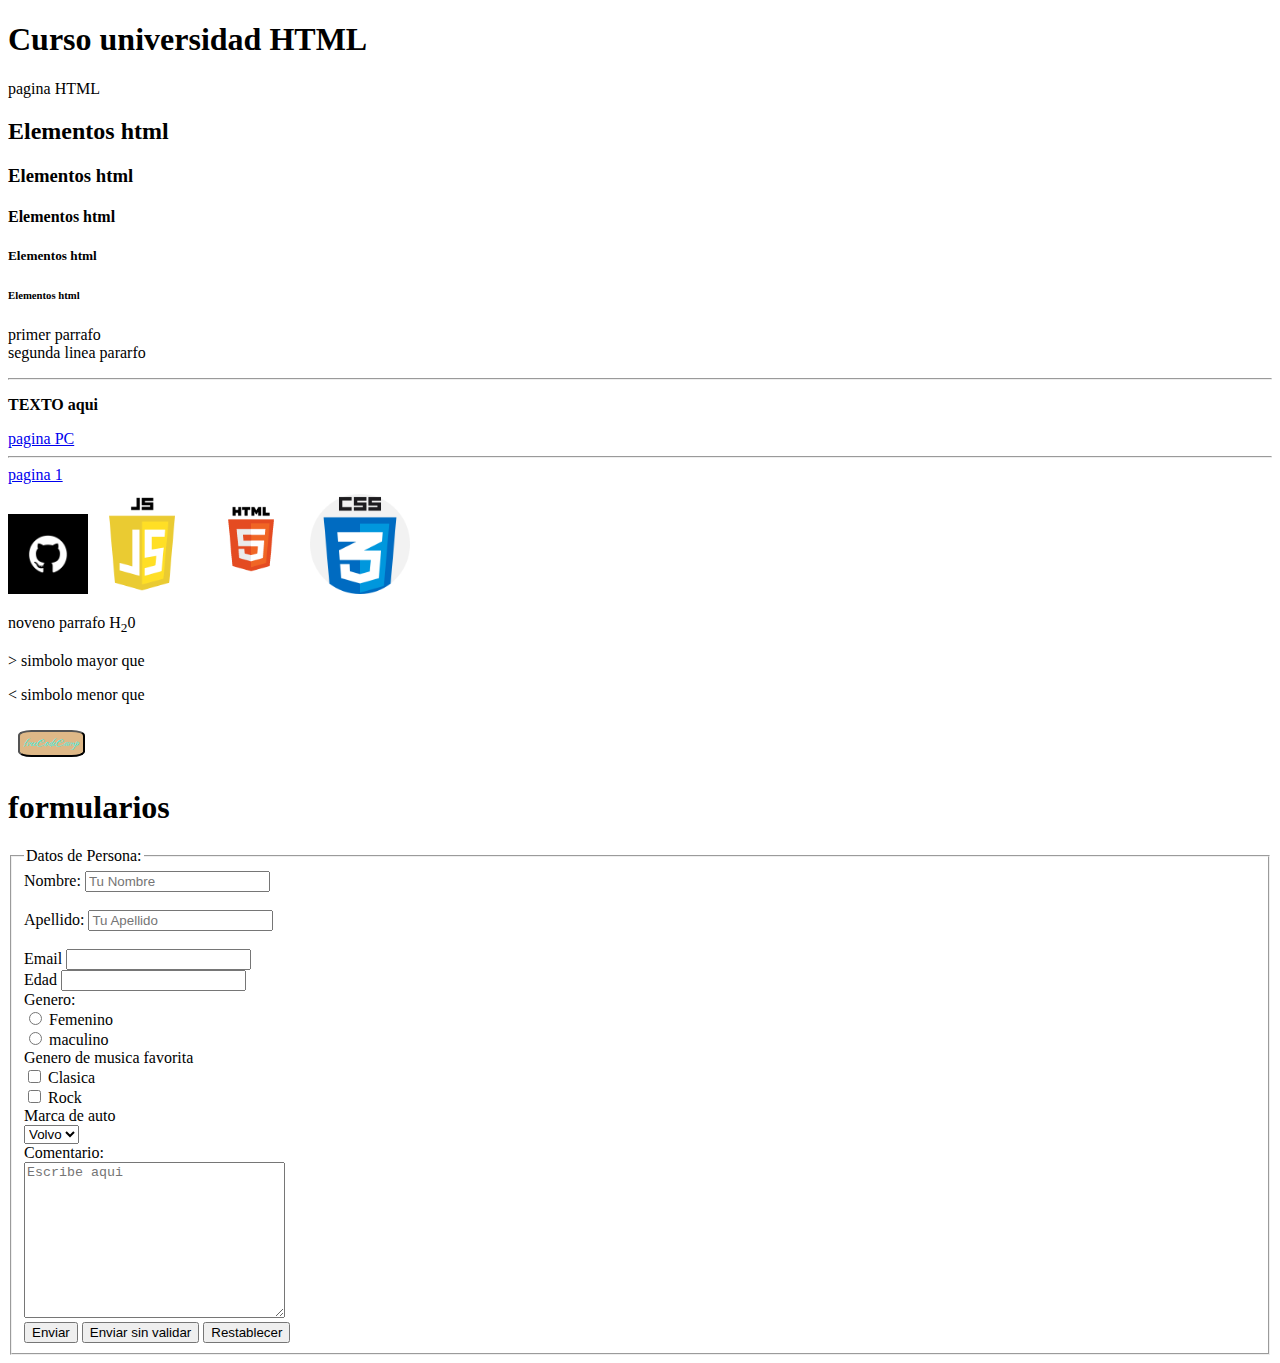
<file: index.html>
<!DOCTYPE html>
<html lang="en">

<head>
    <title> universidad HTML </title>
    <meta charset="UTF-8">
    <!--tipo de caracteres que puede usar en html como acentos en palabras-->
    <meta name="viewport" content="width=device-width, initial-scale=1">
    <link href="style.css" rel="stylesheet">
</head>

<body>
    <h1>Curso universidad HTML</h1>
    <p>pagina HTML</p>



    <h2>Elementos html</h2>
    <h3>Elementos html</h3>
    <h4>Elementos html</h4>
    <h5>Elementos html</h5>
    <h6>Elementos html</h6>

    <p>primer parrafo <br> segunda linea pararfo</p>
    <hr>
    <P> <b>TEXTO aqui</b> </P>
    <!--la etiqueta b es para negrilla en el texto-->
    <a href="http://coolermaster.com" target="_blank">pagina PC</a>
    <hr>
    <a href="pagina1.html">pagina 1</a>
    <br>


    <img class="git" src="img/4.jpg">
    <img class="js" src="img/js.png" alt="js">
    <img class="ht" src="img/html5.png" alt="html">
    <img class="css" src="img/css.png" alt="css">


    <p>noveno parrafo H<sub>2</sub>0</p>
    <p>&gt; simbolo mayor que </p>
    <p>&lt; simbolo menor que </p>

    <a href="https://www.freecodecamp.org/">
        <button class="boton">freeCodeCamp</button>
    </a>


    <!--formularios-->
    <h1>formularios</h1>
    <form>
        <fieldset>
            <legend>Datos de Persona:</legend>
            <label for="name">Nombre:</label>
            <input type="text" id="name" placeholder="Tu Nombre" required="true"> <br><br>
            <label for="apellido">Apellido:</label>
            <input type="text" id="apellido" placeholder="Tu Apellido" required="true">
            <br><br>
            <label for="email">Email</label>
            <input type="email" id="email" name="email"><br>

            <label for="edad">Edad</label>
            <input type="number" id="edad" name="edad">
            <br>
            <label>Genero:</label><br>
            <input type="radio" id="femenino" name="Genero" value="femenino">
            <label for="femenino">Femenino</label><br>
            <input type="radio" id="masculino" name="Genero" value="masculino">
            <label for="maculino">maculino</label><br>

            <label>Genero de musica favorita</label><br>

            <input type="checkbox" id="clasica" name="musica" value="clasica">
            <label for="clasica">Clasica</label> <br>
            <input type="checkbox" id="rock" name="musica" value="clasica">
            <label for="rock">Rock</label> <br>

            <!--elemento select y textarea-->
            <label for="autos">Marca de auto</label><br />
            <select id="autos" name"autos">
                <option value="BMW">BMW</option>
                <option value="Audi">Audi</option>
                <option value="Volvo" selected="true">Volvo</option>
            </select><br>

            <!--textArea-->
            <label for="comentario">Comentario:</label><br>
            <textarea name="comentario" id="comentario" cols="30" rows="10" placeholder="Escribe aqui"></textarea>


            <br>
            <input type="submit" value="Enviar">
            <input type="submit" formnovalidate="formnovalidate" value="Enviar sin validar">
            <input type="reset" value="Restablecer">
        </fieldset>
    </form>
</body>
</html>
</file>
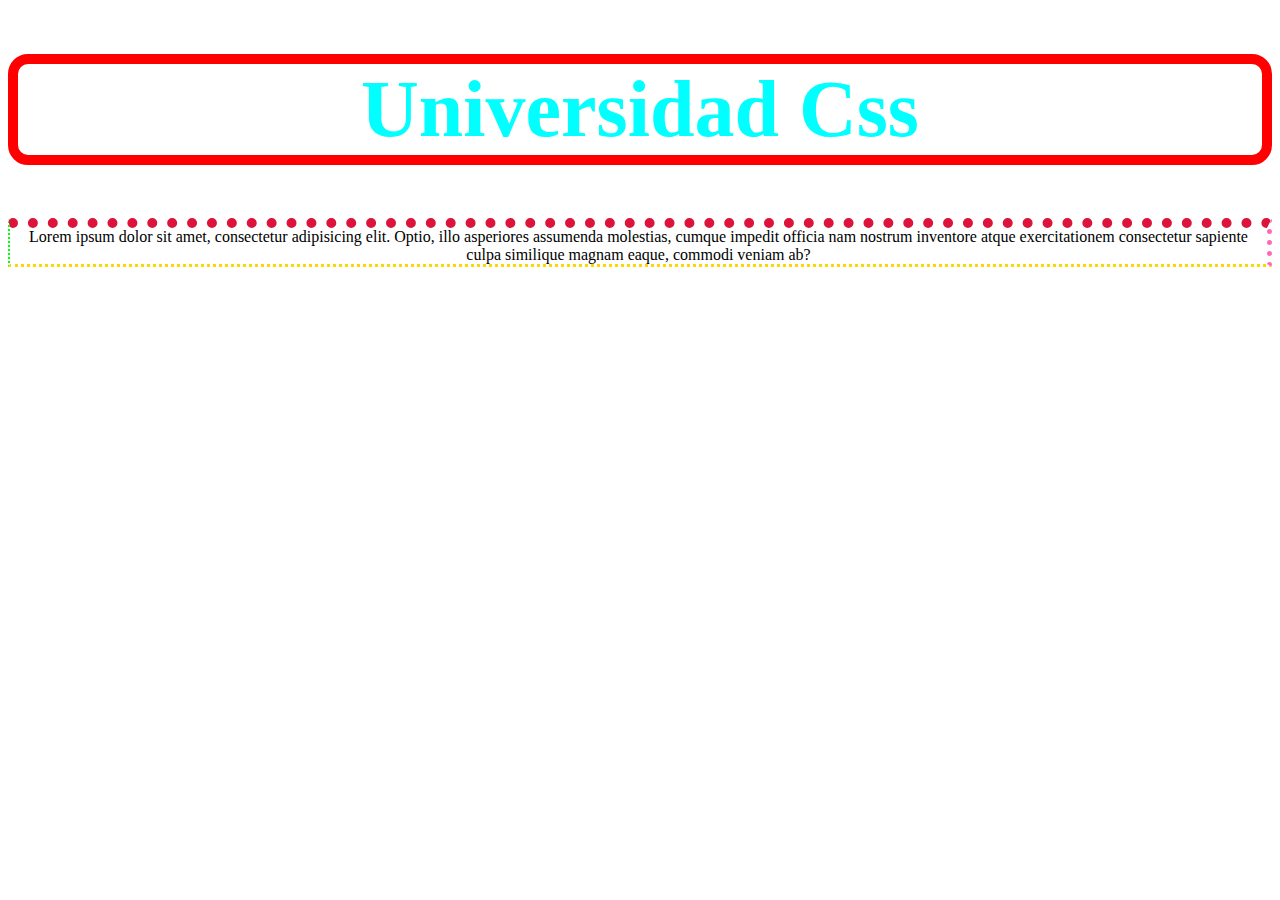
<file: css/index.html>
<!DOCTYPE html>
<html lang="en">
<head>
    <meta charset="UTF-8">
    <meta http-equiv="X-UA-Compatible" content="IE=edge">
    <meta name="viewport" content="width=device-width, initial-scale=1.0">
    <link rel="stylesheet" href="/css/style.css">
    <title>Css Puro</title>
    </head>
<body>
    <h1>Universidad Css</h1>
    <p class="center">Lorem ipsum dolor sit amet, consectetur adipisicing elit. Optio, illo asperiores assumenda molestias, cumque impedit officia nam nostrum inventore atque exercitationem consectetur sapiente culpa similique magnam eaque, commodi veniam ab?</p>
   
</body>
</html>
</file>
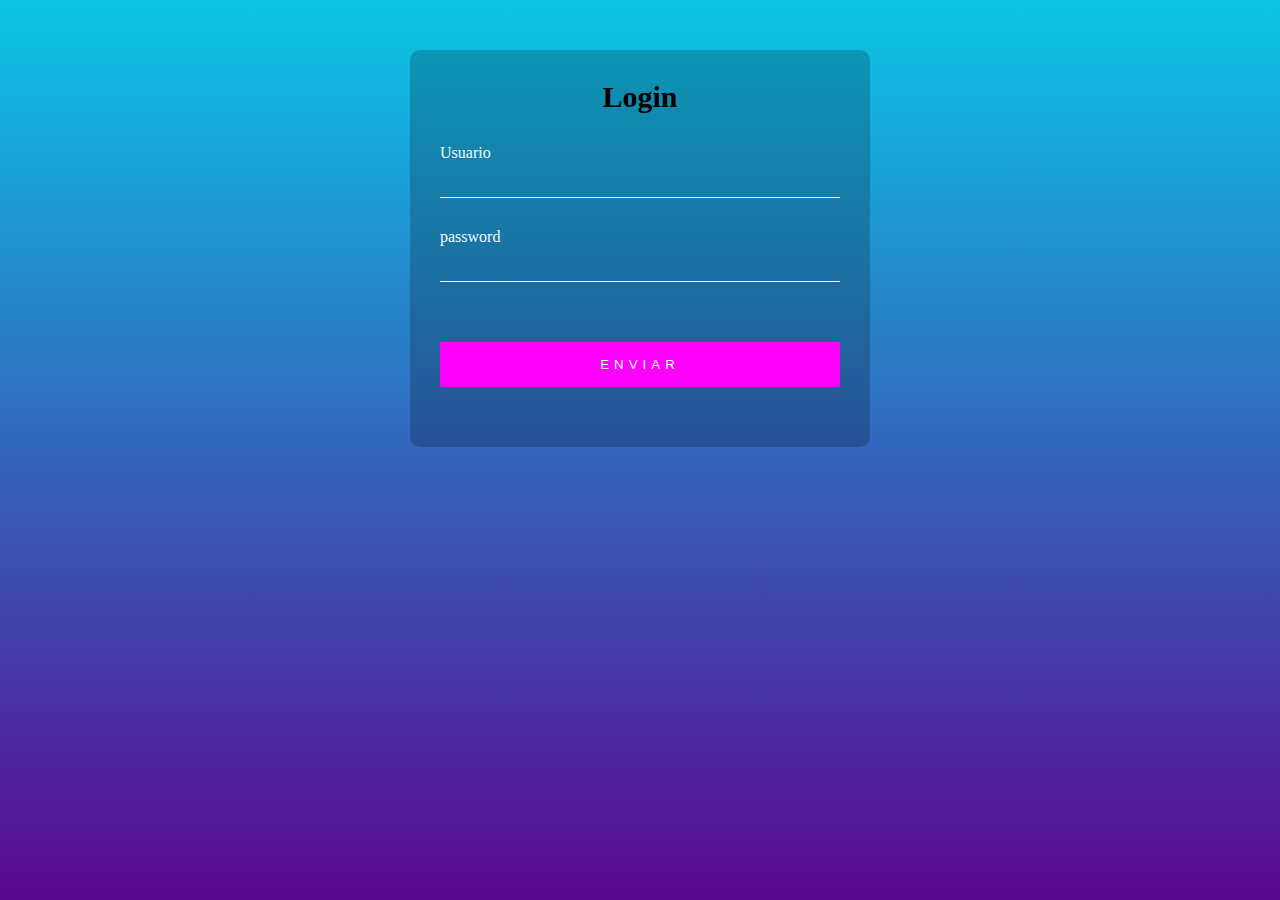
<file: formulario.html>
<!DOCTYPE html>
<html lang="en">

<head>
    <meta charset="UTF-8">
    <meta http-equiv="X-UA-Compatible" content="IE=edge">
    <meta name="viewport" content="width=device-width, initial-scale=1.0">
    <link rel="stylesheet" href="formulario.css">
    <title>Formulario Login</title>

</head>

<body>
    <div class="contenedor">
        <h2>Login</h2>
        <form id="forma" name="forma" method="POST">
            <div class="elemento">
                <label for="usuario">Usuario</label>
                <input type="text" id="usuario" name="usuario" required="true">
            </div>
            <div class="elemento">
                <label for="password">password</label>
                <input type="password" id="password" name="password" required="true">
            </div>
            <div class="elemento">
                <input type="submit" value="Enviar">
            </div>
        </form>
    </div>


</body>

</html>
</file>
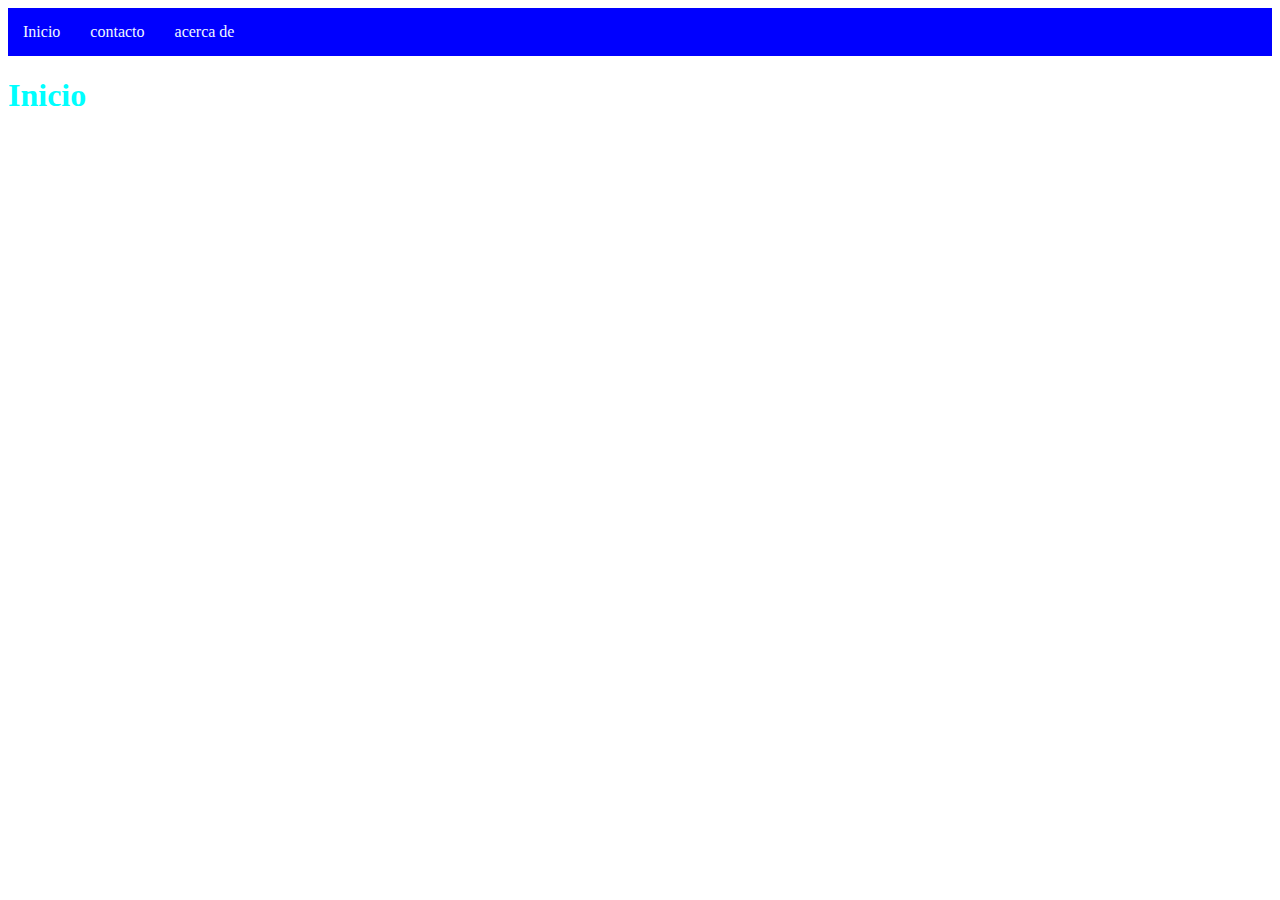
<file: listas.html>
<!DOCTYPE html>
<html lang="en">
<head>
    <meta charset="UTF-8">
    <meta http-equiv="X-UA-Compatible" content="IE=edge">
    <meta name="viewport" content="width=device-width, initial-scale=1.0">
    <title>listas</title>
    <link rel="stylesheet" href="estilos.css">
</head>
<body>

    <!--<h1>listas ordenadas</h1>
    <ul style="list-style-type: square;">
        <li>Juan</li>
        <li>amy</li>
        <li>maria</li>
    </ul>-->
    <ul>
        <li><a href="index3.html">Inicio</a></li>
        <li><a href="contactto.html">contacto</a></li>
        <li><a href="acerca2.html">acerca de</a></li>
    </ul>
    <h1>Inicio</h1>
    
</body>
</html>
</file>
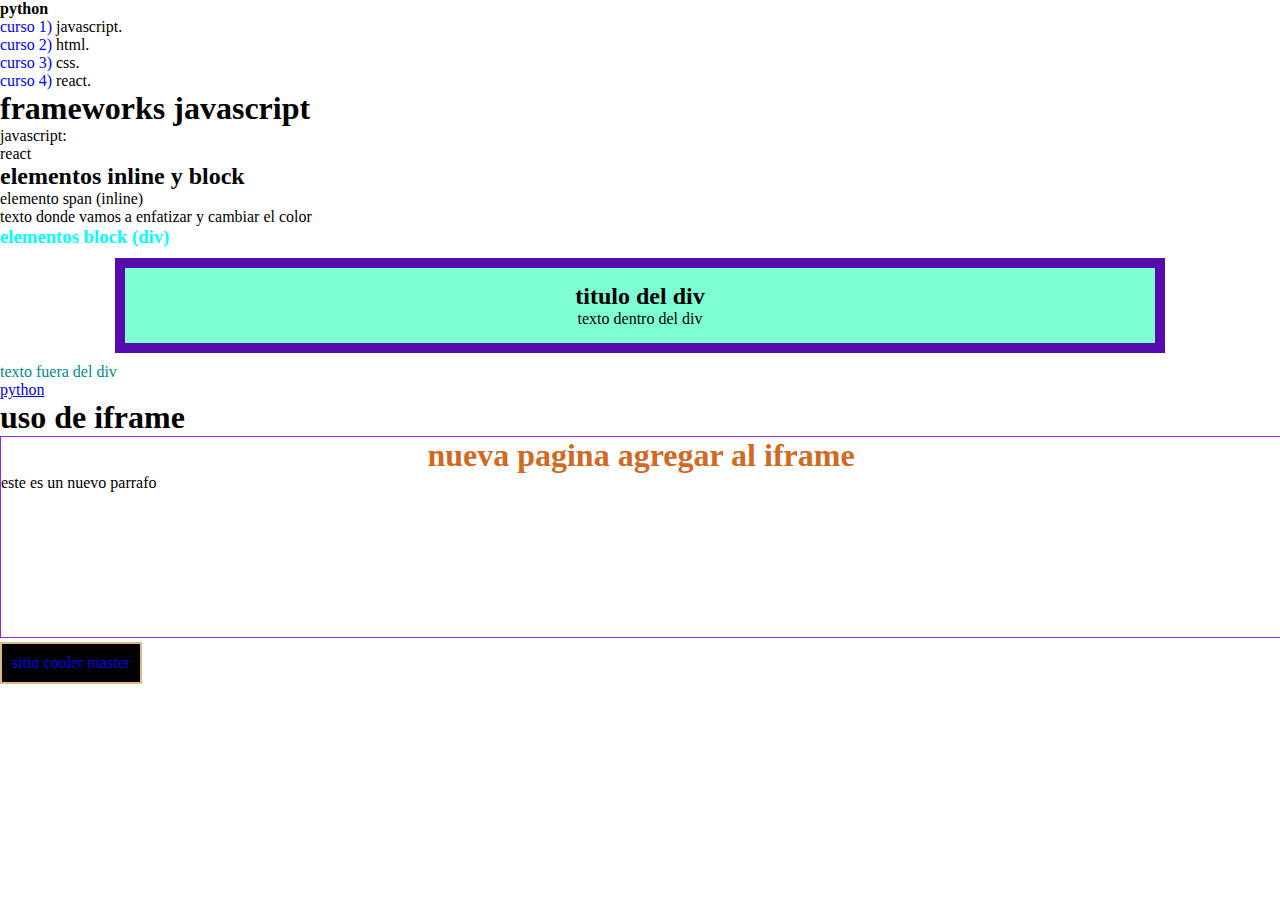
<file: listas2.html>
<!DOCTYPE html>
<html lang="en">

<head>
    <meta charset="UTF-8">
    <meta http-equiv="X-UA-Compatible" content="IE=edge">
    <meta name="viewport" content="width=device-width, initial-scale=1.0">
    <title>listas ordenadas</title>
    <link rel="stylesheet" href="estilos2.css">
</head>

<body>

    <!--combinado con linea 44-->
    <h4 id="python">python</h4>

    <ol>
        <li>javascript</li>
        <li>html</li>
        <li>css</li>
        <li>react</li>
    </ol>

    <h1>frameworks javascript</h1>
    <dl>
        <dt>javascript:</dt>
        <dd> react</dd>
    </dl>

    <!--elementos inline y block-->
    <h2>elementos inline y block</h2>
    <p>elemento span (inline)</p>
    <p>texto donde vamos a <span style="color: rgb(209, 34, 34);"></span> enfatizar y cambiar el color </p>
    <!--elementos block-->

    <h3> elementos block (div)</h3>
    <div>
        <h2>titulo del div</h2>
        <p>texto dentro del div</p>
    </div>

    <p class="div1">texto fuera del div</p>
    
    <a href="#python">python</a>

    <!--iframes-->
    <h1>uso de iframe</h1>
    <iframe src="texto.html" name="marco1" class="marco"></iframe>
    <a href="https://www.coolermaster.com/" target="marco1" class="boton">sitio cooler master</a>





</body>

</html>
</file>
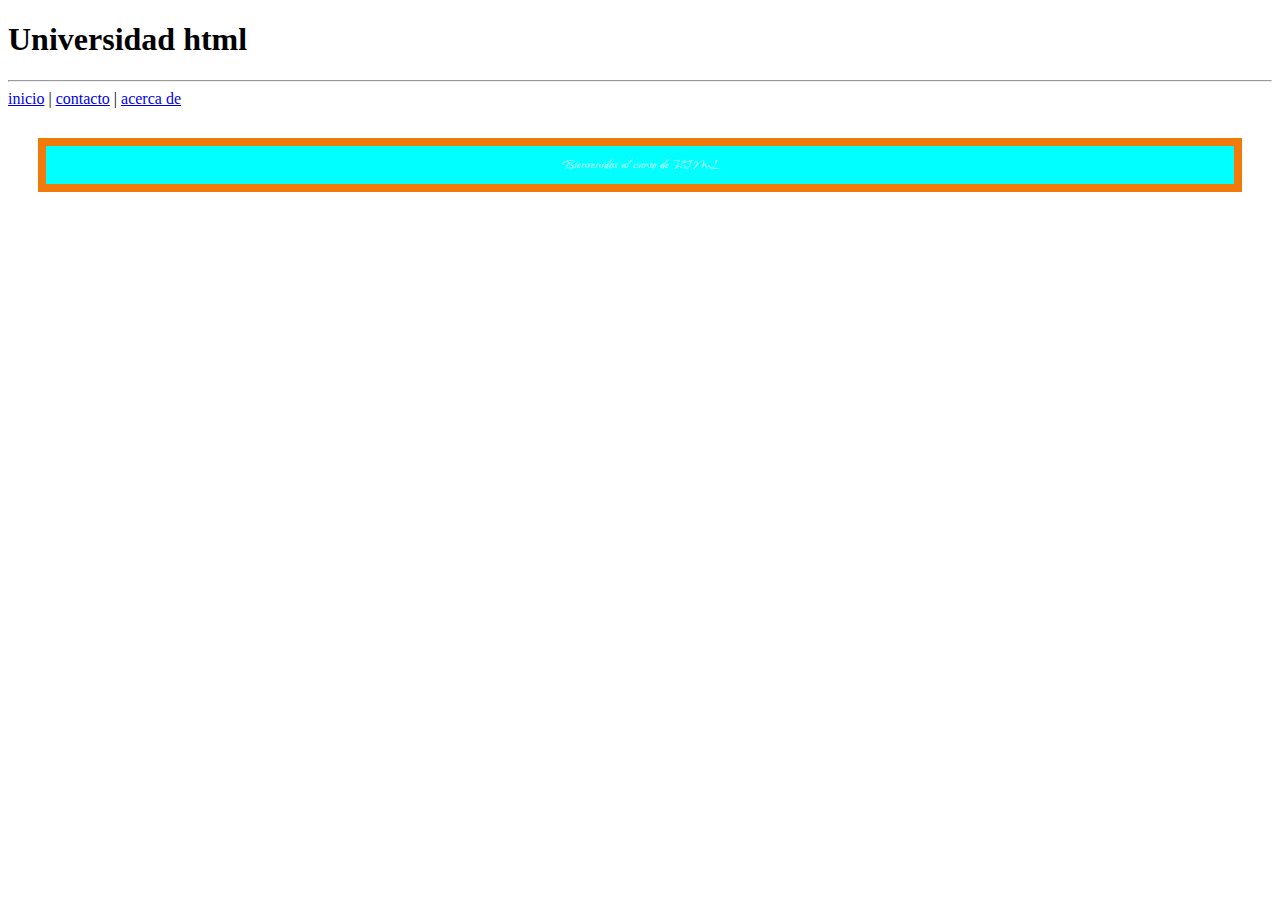
<file: pagina1.html>
<!DOCTYPE html>
<html lang="en">
<head>
    <meta charset="UTF-8">
    <meta http-equiv="X-UA-Compatible" content="IE=edge">
    <meta name="viewport" content="width=device-width, initial-scale=1.0">
    <link rel="stylesheet" href="style.css">
    <title>pagina1</title>
</head>
<body>
    <h1> Universidad html </h1>
    <hr>
    <a href="index.html">inicio</a>
    |
    <a href="contacto.html">contacto</a>
    |
    <a href="acerca.html">acerca de</a>
    <p class="html" >Bienvenidos al curso de HTML </p>

    <a href="https://cdn.coolermaster.com/media/assets/1033/mch500m_g1-image.png"></a>
    





</body>
</html>
</file>
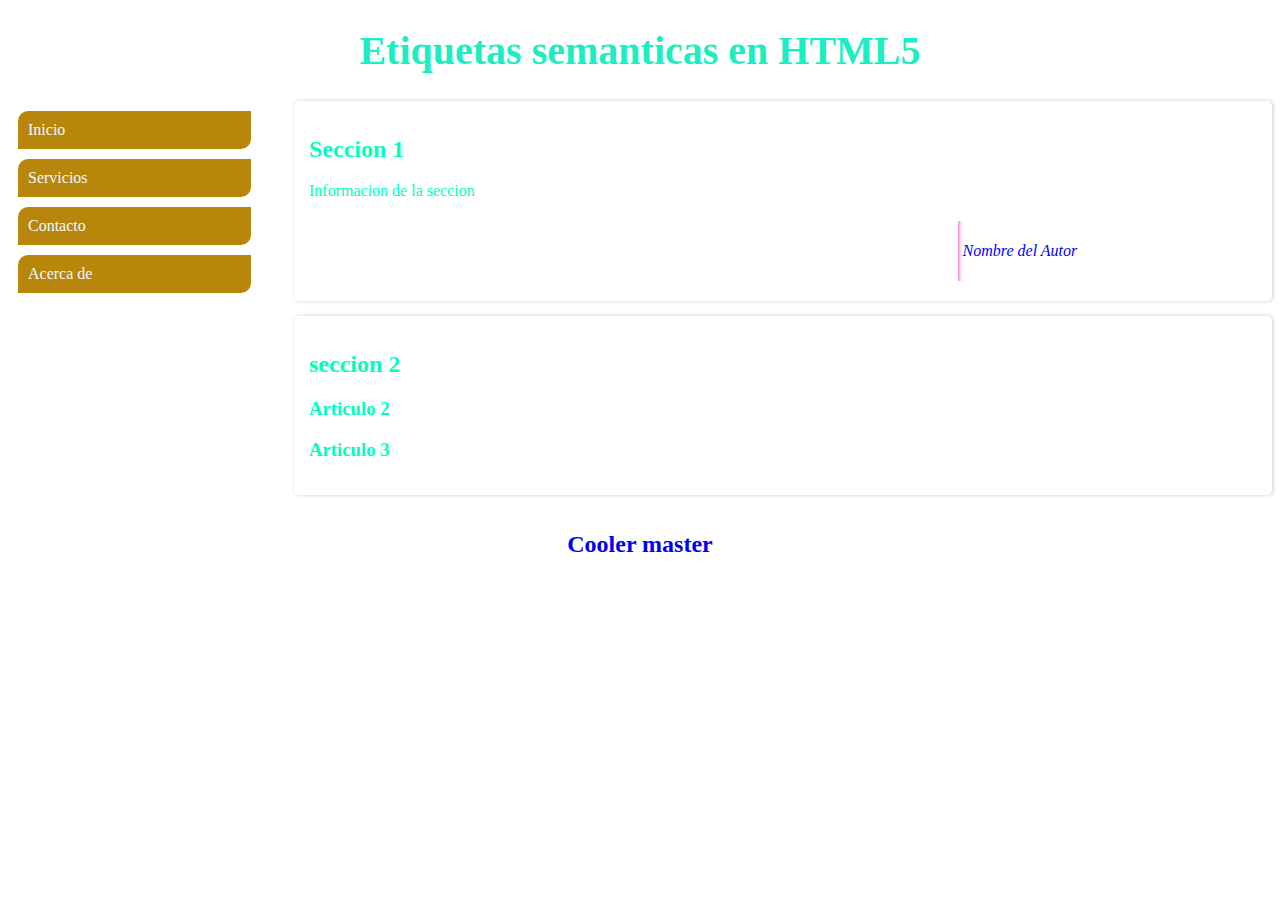
<file: semantico.html>
<!DOCTYPE html>
<html lang="en">

<head>
    <meta charset="UTF-8">
    <meta http-equiv="X-UA-Compatible" content="IE=edge">
    <meta name="viewport" content="width=device-width, initial-scale=1.0">
    <link rel="stylesheet" href="semantico.css">
    <title>Etiquetas semanticas en html</title>
</head>

<body>
    <!--cabecera de la pagina web HEADER-->
    <!--https://www.aulaclic.es/articulos/graficos/estructura-html5.jpg-->
    <!--Las etiquetas semánticas ayudan a definir la estructura del documento y 
        permiten que las páginas web sean mejor indexadas por los buscadores. 
        Una etiqueta se califica como semántica si tiene que ver el significado,
         es decir, si nos informa sobre lo que trata su contenido.-->
    <header>
        <h1>Etiquetas semanticas en HTML5</h1>
    </header>
    <nav>
        <a href="#">Inicio</a>
        <a href="#">Servicios</a>
        <a href="#">Contacto</a>
        <a href="#">Acerca de</a>
    </nav>
    <section>
        <h2>Seccion 1</h2>
        <p>Informacion de la seccion</p>
        <aside>
            <p>Nombre del Autor</p>
        </aside>
    </section>
    <section>
        <h2>seccion 2</h2>
        <article>
            <h3>Articulo 2</h3>
        </article>
        <article>
            <h3>Articulo 3</h3>
        </article>
    </section>
    <footer>
        <h2>
            <a href="https://www.coolermaster.com/">Cooler master</a>
        </h2>
    </footer>
</body>

</html>
</file>
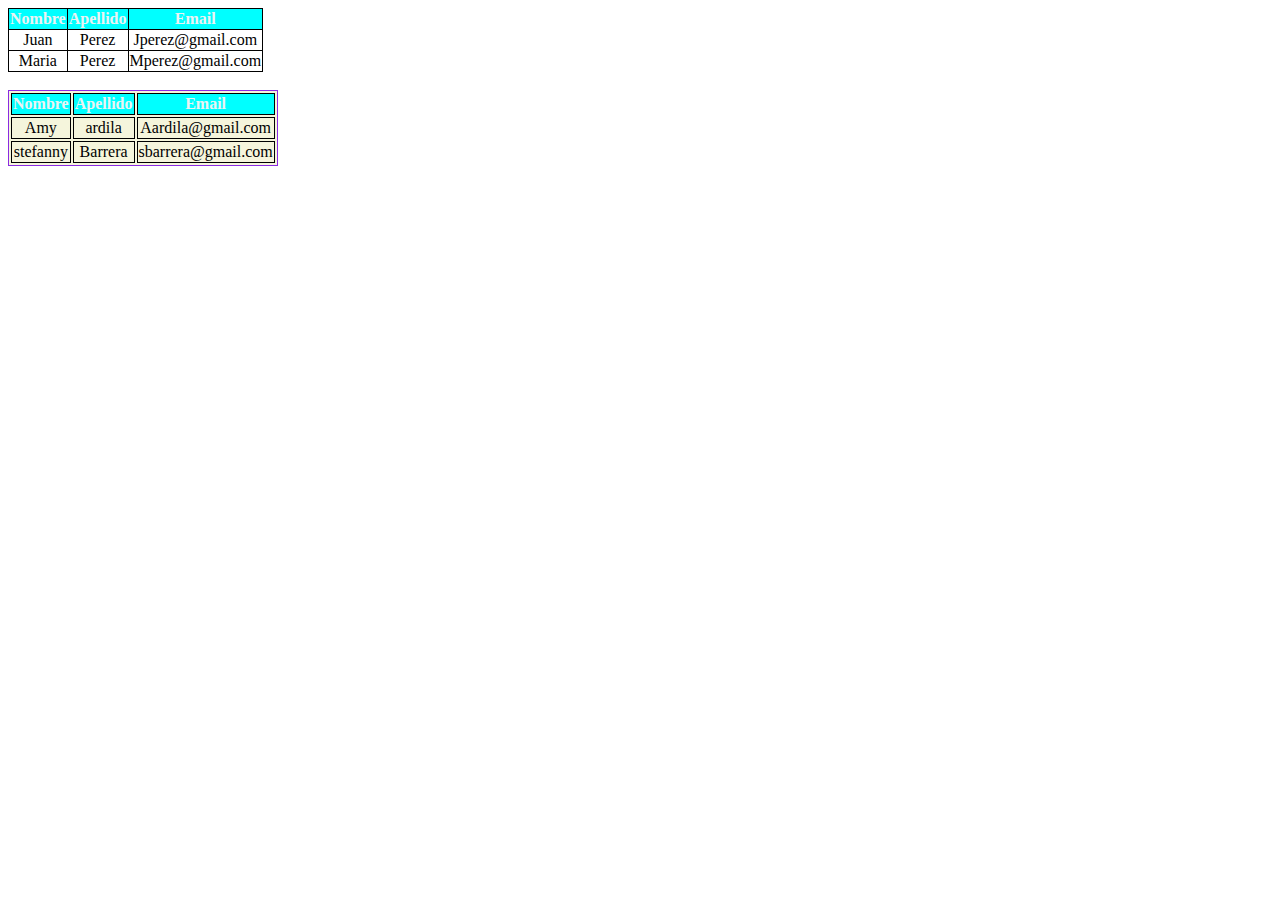
<file: tablas.html>
<!DOCTYPE html>
<html lang="en">

<head>
    <meta charset="UTF-8">
    <meta http-equiv="X-UA-Compatible" content="IE=edge">
    <meta name="viewport" content="width=device-width, initial-scale=1.0">
    <title>Document</title>
    <link rel="stylesheet" href="style2.css">
</head>

<body>
    <table>
        <tr>
            <th>Nombre</th>
            <th>Apellido</th>
            <th>Email</th>
        </tr>
        <tr>
            <td>Juan</td>
            <td>Perez</td>
            <td>Jperez@gmail.com</td>
        </tr>
        <tr>
            <td>Maria</td>
            <td>Perez</td>
            <td>Mperez@gmail.com</td>
        </tr>
    </table>
    <br>

    <table class="tabla2">
        <tr>
            <th>Nombre</th>
            <th>Apellido</th>
            <th>Email</th>
        </tr>
        <tr>
            <td>Amy</td>
            <td>ardila</td>
            <td>Aardila@gmail.com</td>
        </tr>
        <tr>
            <td>stefanny</td>
            <td>Barrera</td>
            <td>sbarrera@gmail.com</td>
        </tr>
    </table>
    

</body>

</html>
</file>
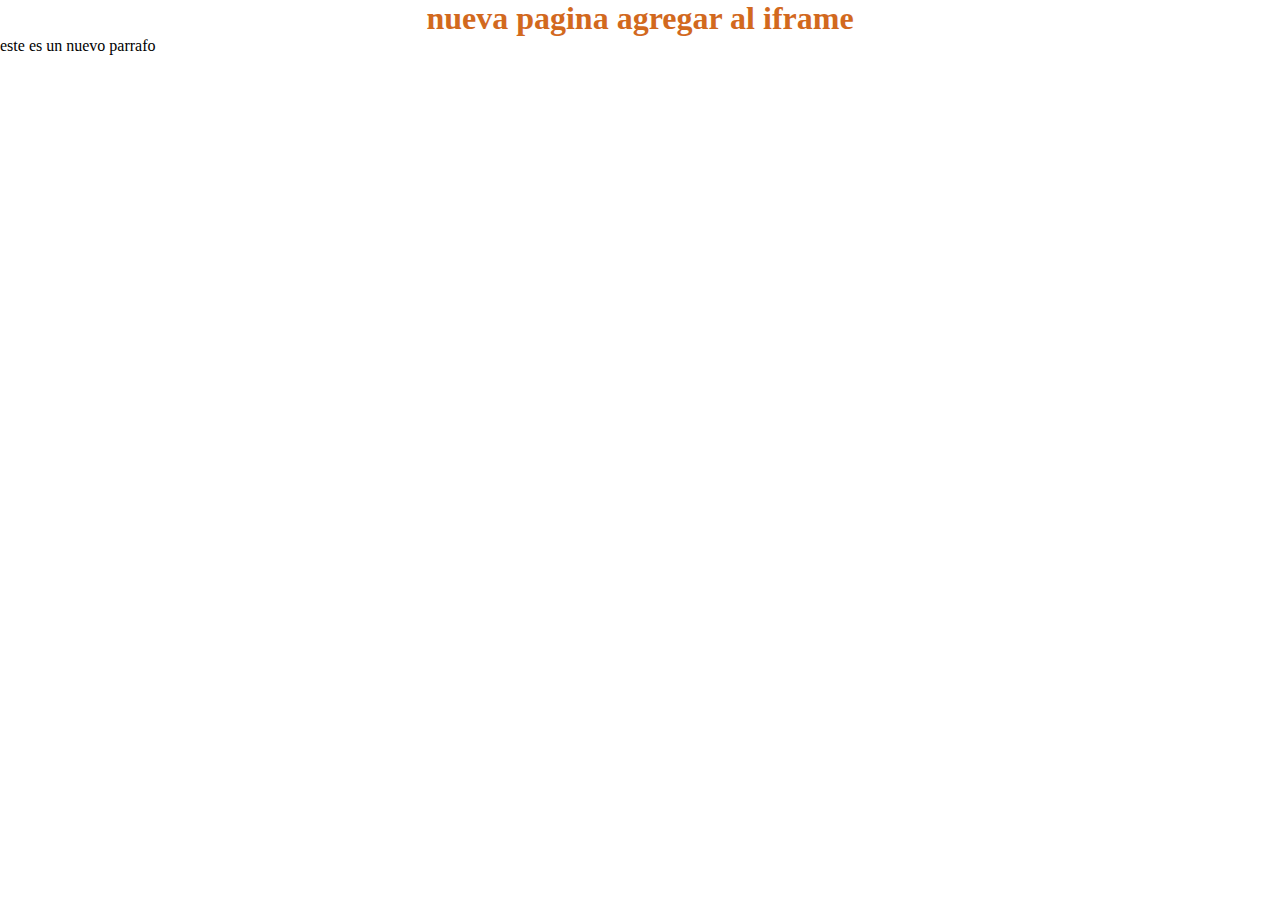
<file: texto.html>
<!DOCTYPE html>
<html lang="en">
<head>
    <meta charset="UTF-8">
    <meta http-equiv="X-UA-Compatible" content="IE=edge">
    <meta name="viewport" content="width=device-width, initial-scale=1.0">
    <title>Document</title>
    <link rel="stylesheet" href="estilos2.css">
</head>
<body>
    <h1 class="titulo">nueva pagina agregar al iframe</h1>
    <p>este es un nuevo parrafo</p>
    
</body>
</html>
</file>
<file: style.css>
@import url('https://fonts.googleapis.com/css2?family=Island+Moments&display=swap');
.git {
  width: 80px;
}

.js {
  width: 100px;
}

.ht {
  width: 110px;
}

.css {
  width: 100px;
}
.html {
  color: white;
  background-color: aqua;
  padding: 10px;
  border: 8px solid rgb(241, 122, 10);
  margin: 30px;
  font-family: island Moments;
  text-align: center;
}

.boton {
  color: aqua;
  background-color: burlywood;
  padding: 4px;
  border-radius: 20%;
  margin: 10px;
  font-family: Island Moments;
}
</file>
<file: css/style.css>
h1{
    color: aqua;
    text-align: center;
    font-size: 80px;
    border: solid red;
    border-width: 10px;
    border-radius: 20px;
}
/*selector universal
*{}
*/

p.center{
    text-align: center;
    border-style: dotted;
    border-width: 10px 5px 3px 2px;
    border-color: crimson hotpink gold lime;
    
}
</file>
<file: formulario.css>
html {
    height: 100%;
}
body {
    margin: 0;
    padding: 0;
    background: linear-gradient(#0bc5e6, #59078f);
}

.contenedor {
    margin: 50px auto;
    width: 400px;
    padding: 30px;
    background: rgba(0, 0, 0, .2);
    border-radius: 10px;
}

.contenedor h2 {
    margin: 0 0 30px;
    padding: 0;
    font-size: 30px;
    color: #000000;
    text-align: center;
}

.contenedor .elemento label {
    color: aliceblue;
}

.contenedor .elemento input {
    width: 100%;
    padding: 10px 0;
    color: aliceblue;
    background-color: transparent;
    border: none;
    border-bottom: 1px solid white;
    margin-bottom: 30px;
}

.contenedor .elemento input[type="submit"]{
    background-color: fuchsia;
    border: none;
    letter-spacing: 5px;
    text-transform: uppercase;
    cursor: pointer;
    padding: 15px;
    margin-top: 30px;
}
</file>
<file: estilos.css>
h1 {
    color: aqua;
}
ul{
    list-style-type: none;
    background-color: blue;
    overflow: hidden;
    margin: 0;
    padding: 0;


}
li{
    float: left;
}
li a{
    display: block;
    color: aliceblue;
    text-align: center;
    padding: 15px;
    text-decoration: none;
}
li a:hover{
    background-color: cadetblue;
}
</file>
<file: style2.css>
table, th, td{
    border: 1px solid black;
    border-collapse: collapse;
    text-align: center;
}

.tabla2 {
    border: 1px solid blueviolet;
    border-collapse: separate;
    text-align: left;
    text-decoration-color: brown;
    background-color: beige;
}

th {
    color: rgb(237, 243, 243);
    background-color: aqua;
}
</file>
<file: estilos2.css>
*{
    margin: 0;
    padding: 0;
}
ol{
    list-style: none;
    counter-reset: contador;
}
ol li{
    counter-increment: contador;
}

ol li::before{
    content: 'curso ' counter(contador) ') ';
    color: blue;
}

ol li::after{
    content: '.';
}
h3{
    color: aqua;
  
}
.div1{
    color: darkcyan;
}
div{
    border: 10px solid #560bad;
    background-color: aquamarine;
    text-align: center;
    margin: 10px 115px;
    padding: 15px;
    text-align: center;
}

.titulo{
    color: chocolate;
    text-align: center;
}

.marco{
    width: 100%;
    height: 200px;
    border: 1px solid blueviolet;
}

.boton{
    background-color: black;
    border: 2px solid burlywood;
    text-decoration: none;
    display: inline-block;
    padding: 10px;
}

.boton:hover{
    background-color: blue;
    color: white;
}
</file>
<file: semantico.css>
header{
    color: rgb(27, 238, 192);
    text-align: center;
    font-size: 20px
}
nav{
    width: 20%;
    float: left;
}
nav a{
    background-color: darkgoldenrod;
    border-radius: 10px 0 10px 0;
    color: aliceblue;
    margin: 10px;
    padding: 10px;
    text-decoration: none;
    display: block;
}
section{
    float: right;
    width: 75%;
    color: rgb(0, 255, 191);
    border-radius: 5px;
    box-shadow: 1px 0 4px rgb(0, 0, 0, .2);
    margin-bottom: 15px;
    padding: 15px;
}

aside{
    float: right;
    width: 30%;
    padding: 5px;
    margin: 5px;
    font-style: italic;
    color: blue;
    box-shadow: inset 5px 0 5px -5px rgb(204, 17, 179);
}

footer{
    clear: both;
    padding: 1px;
    text-align: center;
}
footer a{
    text-decoration: none;
}
</file>
